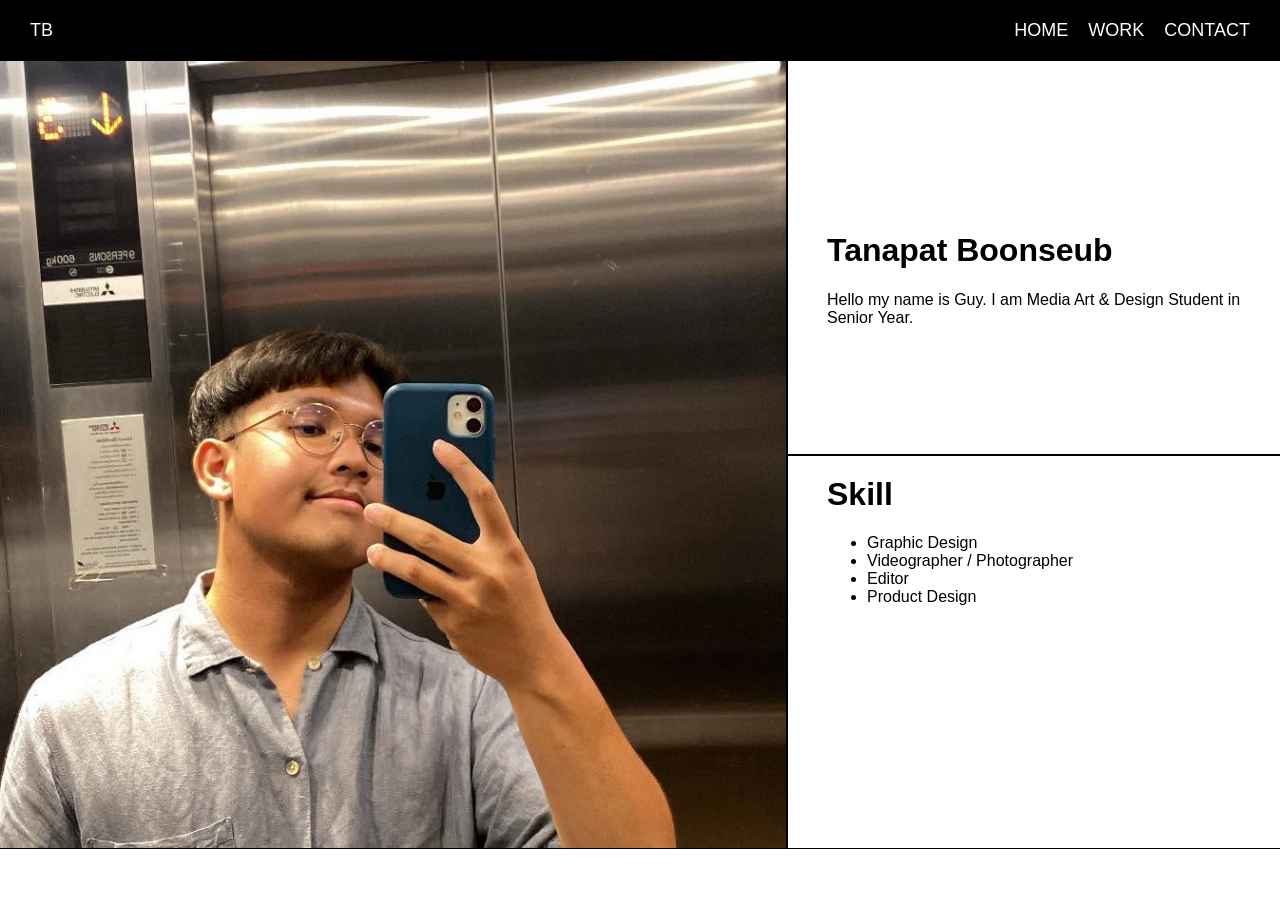
<file: index.html>
<!DOCTYPE html>
<html lang="en">
  <head>
    <meta charset="UTF-8" />
    <meta name="viewport" content="width=device-width, initial-scale=1.0" />
    <title>My Portfolio</title>
    <link rel="stylesheet" href="Homepage.css">
  </head>
  <body>
      <div class="TOP">
         <div class="LOGO">
          <a  class="nav" href="index.html">TB</a>
         </div>

         <div class="Menu">
          <a class="nav" href="index.html">HOME</a>
          <a class="nav" href="EXP.html">WORK</a>
          <a class="nav" href="Contrac.html">CONTACT</a>
         </div> 
      </div>
      
      <div class="Box">
         <div class="BoxA">
            <div class="Profile">
                  <img src="Profile.jpg" alt="Profile">
            </div>
         </div>

         <div class="BoxB">
           <div class="Boxb1">
                <div class="Name">
                  <h1>
                    Tanapat Boonseub
                  </h1>
                </div>
                <div class="Info">
                  <p>
                    Hello my name is Guy. I am Media Art & Design Student in Senior Year.
                  </p>
                </div>
           </div>
           <div class="Boxb2">
                <h1>
                  Skill
                </h1>
                <ul>
                  <li>
                    Graphic Design
                  </li>
                  <li>
                    Videographer / Photographer
                  </li>
                  <li>
                    Editor 
                  </li>
                  <li>
                    Product Design 
                  </li>
                  
                </ul>
           </div>
         </div>
      </div>

  </body>
</html>
</file>
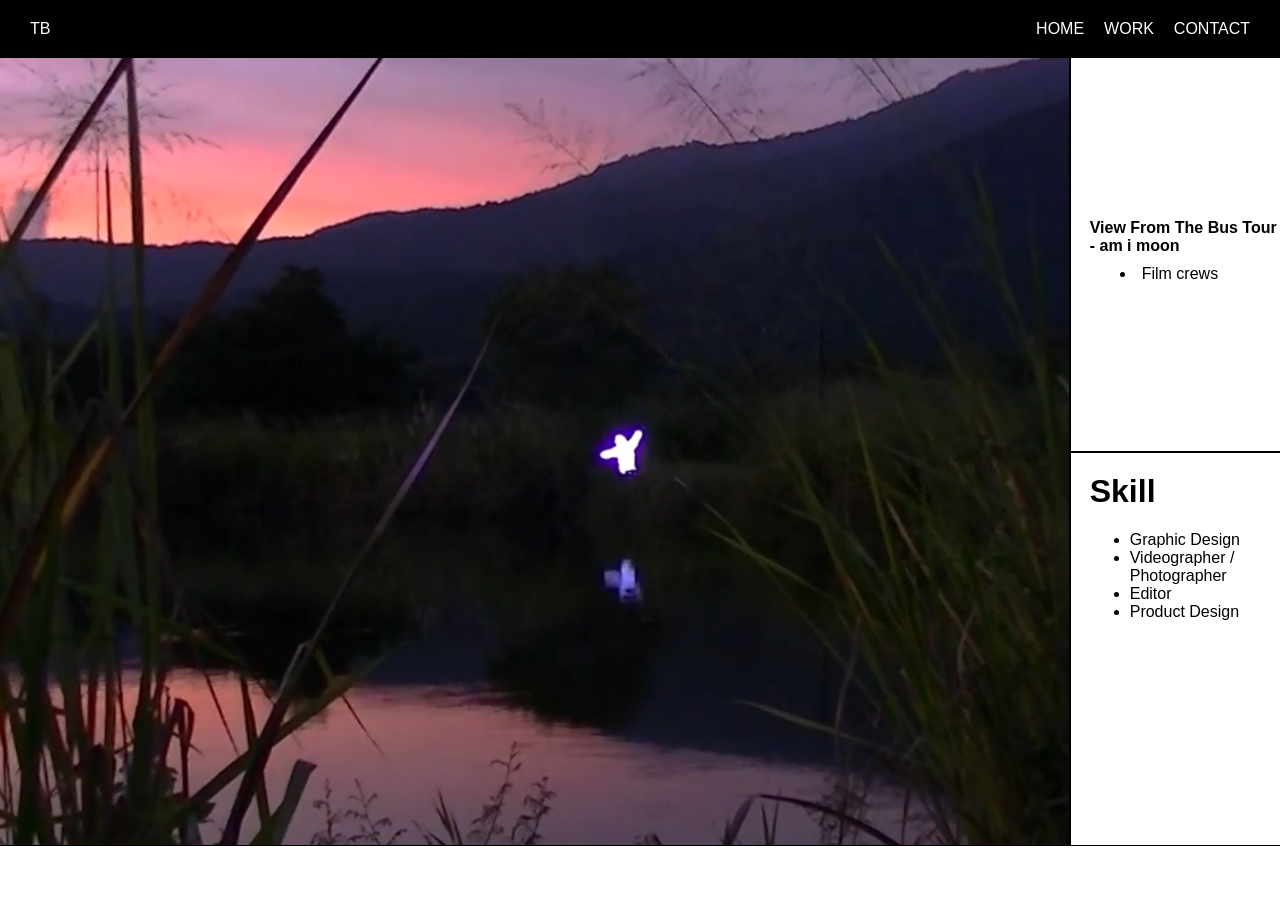
<file: EXP.html>
<!DOCTYPE html>
<html lang="en">
  <head>
    <meta charset="UTF-8" />
    <meta name="viewport" content="width=device-width, initial-scale=1.0" />
    <title>My Portfolio</title>
    <link rel="stylesheet" href="EXP.css">
  </head>
    <body>
      <div class="TOP">
         <div class="LOGO">
          <a  class="nav" href="index.html">TB</a>
         </div>

         <div class="Menu">
          <a class="nav" href="index.html">HOME</a>
          <a class="nav" href="EXP.html">WORK</a>
          <a class="nav" href="Contrac.html">CONTACT</a>
         </div> 
      </div>
   

      <div class="Box">
         <div class="BoxA">
            <div class="Profile">
                  <img src="W1.jpeg" alt="View form the">
            </div>
         </div>

      <div class="BoxB">
           <div class="Boxb1">
                <div class="Name">
                  <h1 style="font-size: 16px;">
                    View From The Bus Tour - am i moon 
                  </h1>
                </div>
                <div class="Info">
                 <ui>
                   <li>
                      Film crews
                  </li>
                 </ui>
                </div>
           </div>
      
      <div class="Boxb2">
                <h1>
                  Skill
                </h1>
                <ul>
                  <li>
                    Graphic Design
                  </li>
                  <li>
                    Videographer / Photographer
                  </li>
                  <li>
                    Editor 
                  </li>
                  <li>
                    Product Design 
                  </li>
                  
                </ul>
          
           </div>
         </div>
      </div>


  </body>
</html>
</file>
<file: Homepage.css>
body
  {
  margin: 0 auto;
  background-color: white;
  font-family: "Prompt", sans-serif;
  font-style: normal;
  color: black;
  }

.TOP
  {
  display: flex;
  justify-content: space-between; 
  align-items: center;
  background-color: rgb(0, 0, 0);
  font-size: 18px;
  font-weight: 450;
  padding-left: 30px;
  padding-top: 20px;
  padding-right: 30px;
  padding-bottom: 20px;
  margin-bottom: 0px;
  }

.Menu 
  {
  display: flex;
  gap: 20px;
  }

.nav 
  {
  text-decoration: none;
  color: rgb(255, 255, 255);
  }

.Box
{
    display: flex;
}

.BoxA 
{
    flex: 1;
    height: 787px;
    outline: 1px solid black;
}

.Profile
  {
  width: 100%;
  height: 100%;
  display: flex;
  justify-content: center;
  margin: 0 auto;
  }

.Name
{ 
  padding-top: 150px;
  padding-left: 40px;
  margin-bottom: 5px;
}

.Info
{
  margin-top: 5px;
  padding-left: 40px;
}

.BoxB 
{
  flex: 1;
  display: flex;
  flex-direction: column;
}

.Boxb1,
.Boxb2 
{
  outline: 1px solid black;
  flex: 1;
}

.Boxb2
{
  padding-left: 40px;
}
</file>
<file: EXP.css>
body
  {
  margin: 0 auto;
  background-color: white;
  font-family: "Prompt", sans-serif;
  font-style: normal;
  color: black;
  }

.TOP
  {
  display: flex;
  justify-content: space-between; 
  align-items: center;
  background-color: rgb(0, 0, 0);
  font-size: px;
  font-weight: 450;
  padding-left: 30px;
  padding-top: 20px;
  padding-right: 30px;
  padding-bottom: 20px;
  margin-bottom: 0px;
  }

.Menu 
  {
  display: flex;
  gap: 20px;
  }

.nav 
  {
  text-decoration: none;
  color: rgb(255, 255, 255);
  }

.Box
{
    display: flex;
}

.BoxA 
{
    flex: 1;
    height: 787px;
    outline: 1px solid black;
}

.Profile
  {
  width: 100%;
  height: 100%;
  display: flex;
  justify-content: center;
  margin: 0 auto;
  }

.Name
{ 
  padding-top: 150px;
  padding-left: 20px;
  margin-bottom: 5px;
}

.Info
{
  margin-top: 5px;
  padding-left: 50px;
}

.BoxB 
{
  flex: 1;
  display: flex;
  flex-direction: column;
}

.Boxb1,
.Boxb2 
{
  outline: 1px solid black;
  flex: 1;
  
}

.Boxb2
{
  padding-left: 20px;
}
</file>
